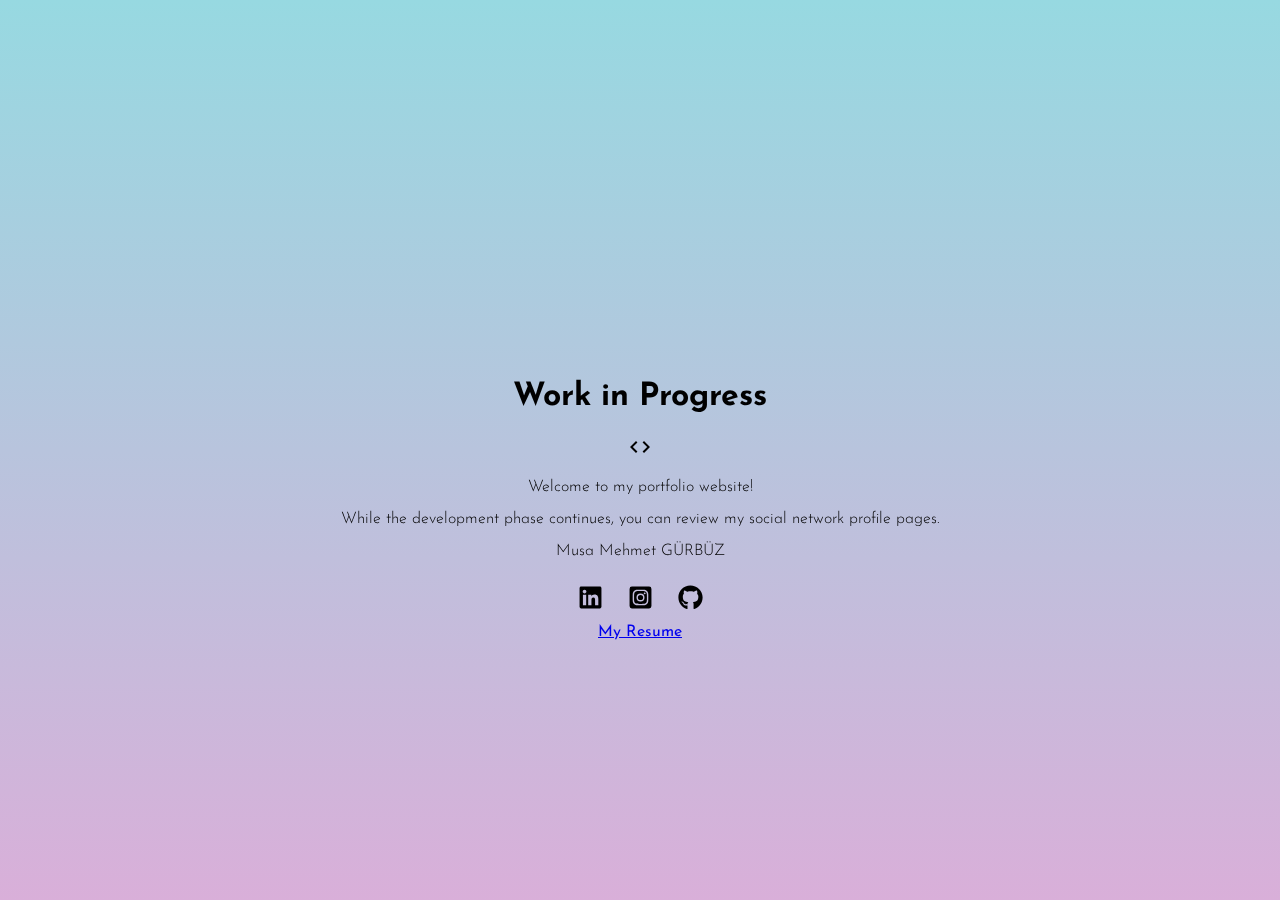
<file: index.html>
<!DOCTYPE html>
<html lang="en">
<head>
    <meta charset="UTF-8">
    <meta name="viewport" content="width=device-width, initial-scale=1.0">
    <title>I'm Musa Mehmet GÜRBÜZ</title>
    <link rel="stylesheet" href="style.css">
    <link rel="stylesheet" href="https://fonts.googleapis.com/css2?family=Material+Symbols+Outlined:opsz,wght,FILL,GRAD@24,400,0,0" />
</head>
<body>
    <div class="main">
        <h1>Work in Progress</h1>
        <span class="material-symbols-outlined">
            code
            </span>
            <p>Welcome to my portfolio website!</p>
            <p>While the development phase continues, you can review my social network profile pages.</p>
            <p>Musa Mehmet GÜRBÜZ</p>    
    <div>
        <a target="_blank" href="https://www.linkedin.com/in/musamehmet/"><img src="./images/linkedin.svg" class="social" alt="Linkedin Profile Page"></img></a>
        <a target="_blank" href="https://instagram.com/msmhmtgrbz/"><img src="./images/square-instagram.svg" class="social" alt="Instagram Profile Page"></img></a>
        <a target="_blank" href="https://github.com/musamehmet/"><img src="./images/github.svg" class="social" alt="Github Profile Page"></img></a>
    </div>

    <div><a href="/myresume">My Resume</a></div>
</div>
</body>
</html>
</file>
<file: style.css>
@import url('https://fonts.googleapis.com/css2?family=Comfortaa:wght@500&family=Josefin+Sans:ital,wght@0,100;0,200;0,300;0,400;0,500;0,600;0,700;1,100;1,200;1,300;1,400;1,500;1,600;1,700&display=swap');


body {
    background-color: #D9AFD9;
    background-image: linear-gradient(0deg, #D9AFD9 0%, #97D9E1 100%);
    font-family: 'Comfortaa', sans-serif;
    font-family: 'Josefin Sans', sans-serif;
    min-height: 100vh;
    text-align: center;
    margin: 0;
    padding: 0;
}

p{
    font-weight: 300;
}

.social {
    width: 25px;
    height: 25px;
    margin: 10px;
}

.main{
    width: 100%;
    height: 100%;
    position: fixed; /* or absolute */
    top: 40%;
    left: auto; 
}
</file>
